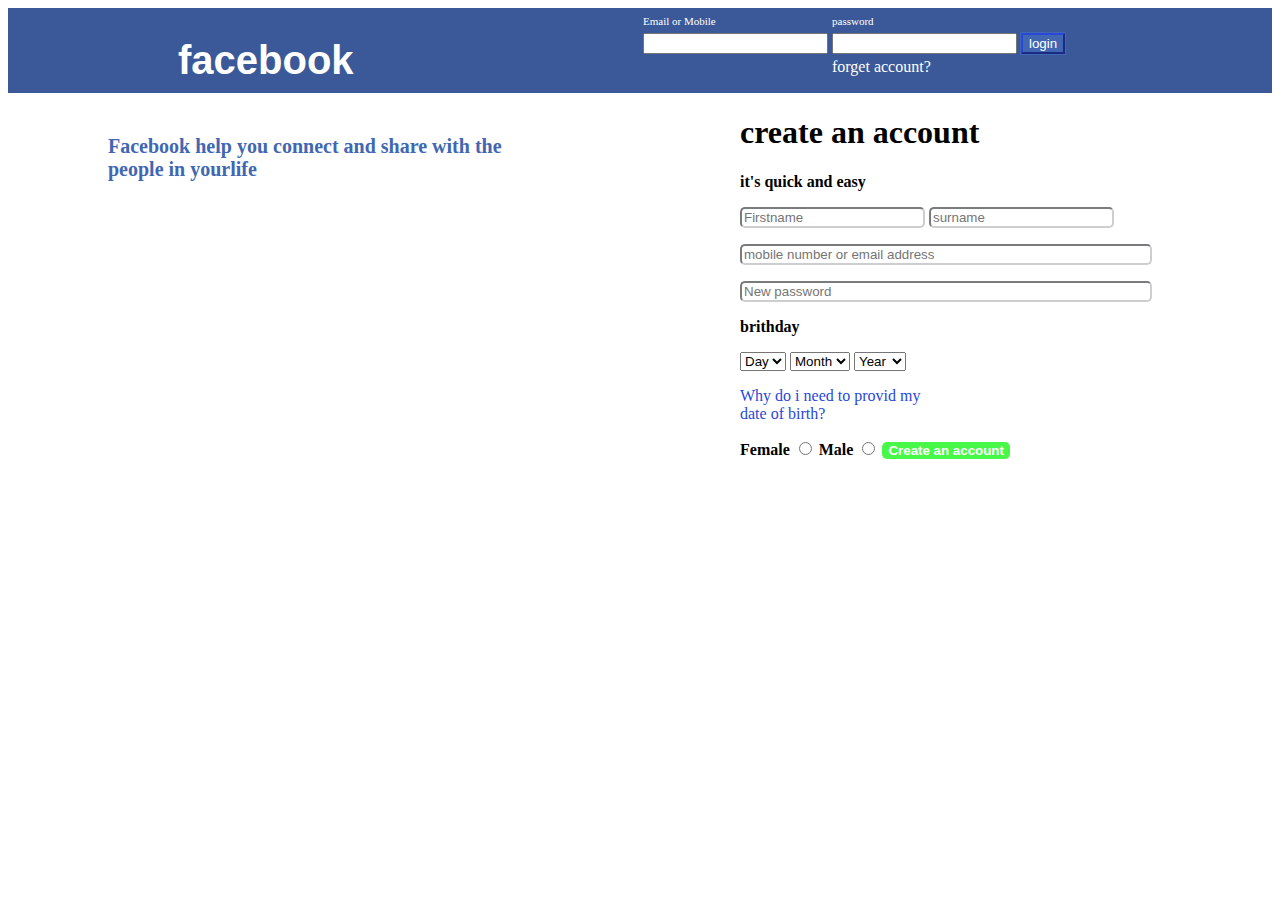
<file: index.html>
<!DOCTYPE html>
<html lang="en">
<head>
    <meta charset="UTF-8">
    <meta http-equiv="X-UA-Compatible" content="IE=edge">
    <meta name="viewport" content="width=device-width, initial-scale=1.0">
    <title>Facebook</title>
    <link rel="stylesheet" href="fb.css">
    <link rel="icon" type="image/x-icon" href="facebook.svg">

</head>
<body>
    <div class="content">
        <div class="header">
<div class="logo">
    <a  href="fb.html"
       style=" color: white;
        font-size: 40px;
        font-weight: bold;
        text-decoration: none;
        font-family: Helvetica Neue, Helvetica,Arial, sans-serif;
        margin-left: 170px;">
    facebook</a>
</div>
<div class="login">
    <form action="">
<table class="login-control">
    <tr>
    <td><label class="login-label">Email or Mobile</label></td>
<td><label class="login-label">password</label></td>
    </tr>
    <tr>
        <td><input type="text"></td>
<td><input type="text"></td>    
     <td class="log-sub"><input type="submit" value="login";
        style="background-color: rgb(66, 103, 178);
        color:#fff;
        border-color: #2948d7;
        cursor: pointer;"></td>
    </tr>
    <tr>
        <td></td>
        <td style="color:#fff ;"><a href="h.html"></a> forget account?</td>
    </tr>
    </table></form>
</div>
        </div>
        <div class="main-body">
            <div class="left-section">
                <p style="color:#4267b2;
                font-weight:bold;
                font-size: 20px;"
                >Facebook help you connect and share with the <br> people in yourlife</p>

            </div>
            <div class="right-section">
                <h1>create an account</h1>
                <p style="font-weight:bold;">it's quick and easy </p>
                <form>
                    <input type="text" placeholder="Firstname"class="input1">
                    <input type="text" placeholder="surname"class="input1"><br><p></p>
                    <input type="text" placeholder="mobile number or email address" class="input2"><br><p></p>
                    <input type="text"placeholder="New password" class="input2">
                    <p style="font-weight: bolder;">brithday</p>
                    <select>
                        <option value="">Day</option>
                        <option value="">1</option>
                        <option value="">2</option>
                        <option value="">3</option>
                        <option value="">4</option>
                    </select>
                    <select>
                        <option value="">Month</option>
                        <option value="">JAN</option>
                        <option>FEB</option>
                        <OPtion>MAR</OPtion>
                        <OPtion>APR</OPtion>
                    </select>
                    <select>
                        <OPtion>Year</OPtion>
                        <OPtion>2000</OPtion>
                        <OPtion>2001</OPtion>
                        <OPtion>2002</OPtion>
                        <OPtion>2003</OPtion>
                        <OPtion>2004</OPtion>
                        <OPtion>2005</OPtion>
                    </select>
                    <P style="color:#2948d7">Why do i need to provid my <br> date of birth?</P>
                    <label style="font-weight:bolder ;">Female</label>
                    <input type="radio">
                    <label style="font-weight:bolder;">Male</label>
                    <input type="radio">
                    <input type="submit" class="button2" style="color: #fff;" value="Create an account">

                </form>

            </div>
        </div>
    </div>
</body>
</html>
</file>
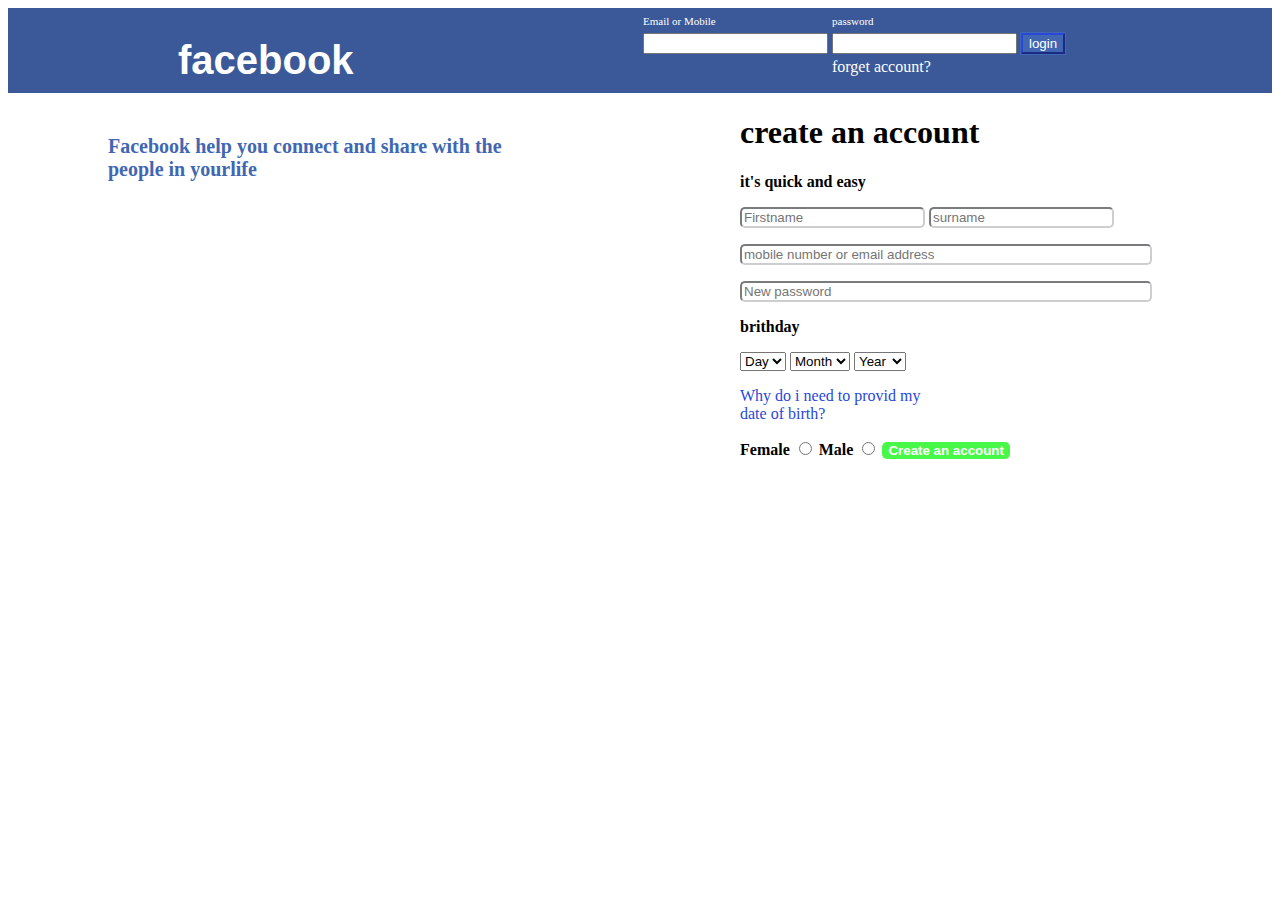
<file: fb.html>
<!DOCTYPE html>
<html lang="en">
<head>
    <meta charset="UTF-8">
    <meta http-equiv="X-UA-Compatible" content="IE=edge">
    <meta name="viewport" content="width=device-width, initial-scale=1.0">
    <title>Document</title>
    <link rel="stylesheet" href="fb.css">
</head>
<body>
    <div class="content">
        <div class="header">
<div class="logo">
    <a  href="fb.html"
       style=" color: white;
        font-size: 40px;
        font-weight: bold;
        text-decoration: none;
        font-family: Helvetica Neue, Helvetica,Arial, sans-serif;
        margin-left: 170px;">
    facebook</a>
</div>
<div class="login">
    <form action="">
<table class="login-control">
    <tr>
    <td><label class="login-label">Email or Mobile</label></td>
<td><label class="login-label">password</label></td>
    </tr>
    <tr>
        <td><input type="text"></td>
<td><input type="text"></td>    
     <td class="log-sub"><input type="submit" value="login";
        style="background-color: rgb(66, 103, 178);
        color:#fff;
        border-color: #2948d7;
        cursor: pointer;"></td>
    </tr>
    <tr>
        <td></td>
        <td style="color:#fff ;"><a href="h.html"></a> forget account?</td>
    </tr>
    </table></form>
</div>
        </div>
        <div class="main-body">
            <div class="left-section">
                <p style="color:#4267b2;
                font-weight:bold;
                font-size: 20px;"
                >Facebook help you connect and share with the <br> people in yourlife</p>

            </div>
            <div class="right-section">
                <h1>create an account</h1>
                <p style="font-weight:bold;">it's quick and easy </p>
                <form>
                    <input type="text" placeholder="Firstname"class="input1">
                    <input type="text" placeholder="surname"class="input1"><br><p></p>
                    <input type="text" placeholder="mobile number or email address" class="input2"><br><p></p>
                    <input type="text"placeholder="New password" class="input2">
                    <p style="font-weight: bolder;">brithday</p>
                    <select>
                        <option value="">Day</option>
                        <option value="">1</option>
                        <option value="">2</option>
                        <option value="">3</option>
                        <option value="">4</option>
                    </select>
                    <select>
                        <option value="">Month</option>
                        <option value="">JAN</option>
                        <option>FEB</option>
                        <OPtion>MAR</OPtion>
                        <OPtion>APR</OPtion>
                    </select>
                    <select>
                        <OPtion>Year</OPtion>
                        <OPtion>2000</OPtion>
                        <OPtion>2001</OPtion>
                        <OPtion>2002</OPtion>
                        <OPtion>2003</OPtion>
                        <OPtion>2004</OPtion>
                        <OPtion>2005</OPtion>
                    </select>
                    <P style="color:#2948d7">Why do i need to provid my <br> date of birth?</P>
                    <label style="font-weight:bolder ;">Female</label>
                    <input type="radio">
                    <label style="font-weight:bolder;">Male</label>
                    <input type="radio">
                    <input type="submit" class="button2" style="color: #fff;" value="Create an account">

                </form>

            </div>
        </div>
    </div>
</body>
</html>
</file>
<file: fb.css>
.header{
     background-color: #3b5998;
     width: 100%;
    height: 85px; 

}
.body{
    margin: 0;
    font-family:Helvetica Neue, Helvetica,Arial, sans-serif ;
}
.logo{
    width: 50%;
    padding-top: 30px;
    float: left;
}
.login{
    width:50% ;
    float: left;
}
.login-label{
    color: #fff;
    font-size: 11px}
    .log-sub{
        background-color: #4267b2;
        color: #fff;
        border-color: #29487d;
        cursor: pointer;
    }
.log-sub:hover{
    background-color: red;
}
.left-section{
    width: 50%;
    float: left;
    padding-left: 100px;
    padding-top: 22px;
}
.right-section{
    width: 40%;
    float: left;
}
.main-body{
    background: linear-gradient(white,#D3D8E8,);
    width: 100%;
    height: 500px;
}
.input1{
    border-radius: 5px;
    border-color:#cdced1;
    border-style: bold;
}
.input2{
    width: 80%;
    border-radius: 5px;
    border-color:rgb(205, 206, 209) ;
    border-style: bold;
}
.button2{
    background-color: rgb(72, 248, 72);
    font-weight: bolder;
    border: 1px;
    border-radius: 5px;
}
</file>
